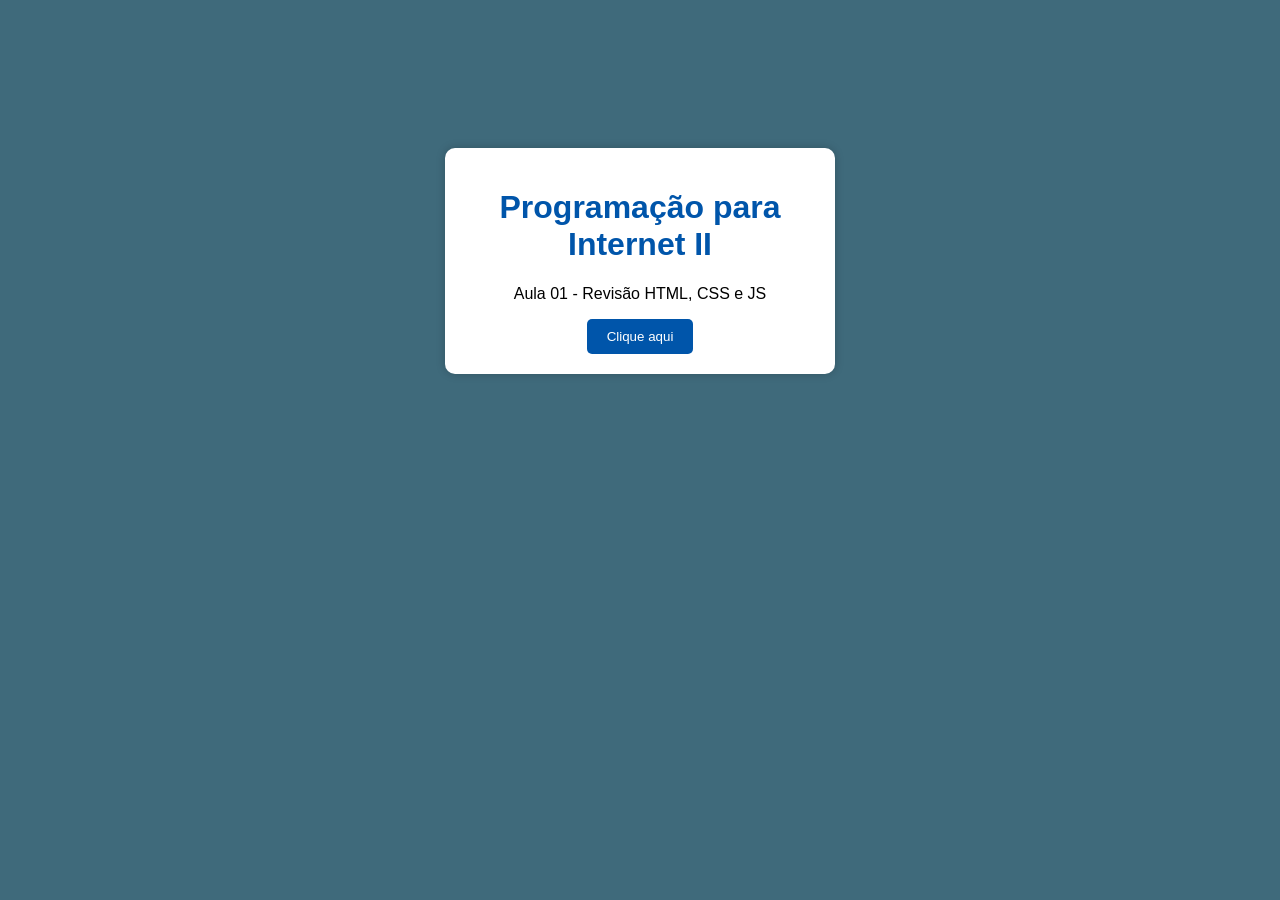
<file: aula um/index.html>
<!DOCTYPE html>
<html lang="en">
<head>
    <meta charset="UTF-8">
    <title>Document</title>
    <link rel="stylesheet" href="style.css">
    <script src="script.js"></script>
</head>
<body>
   
    <main class="card"> 
        
        <h1>Programação para Internet II</h1> 
        <p id="texto">Aula 01 - Revisão HTML, CSS e JS</p> 
        <button onclick="mostrarMensagem()">Clique aqui</button> 
    
    
</body>
</html>
</file>
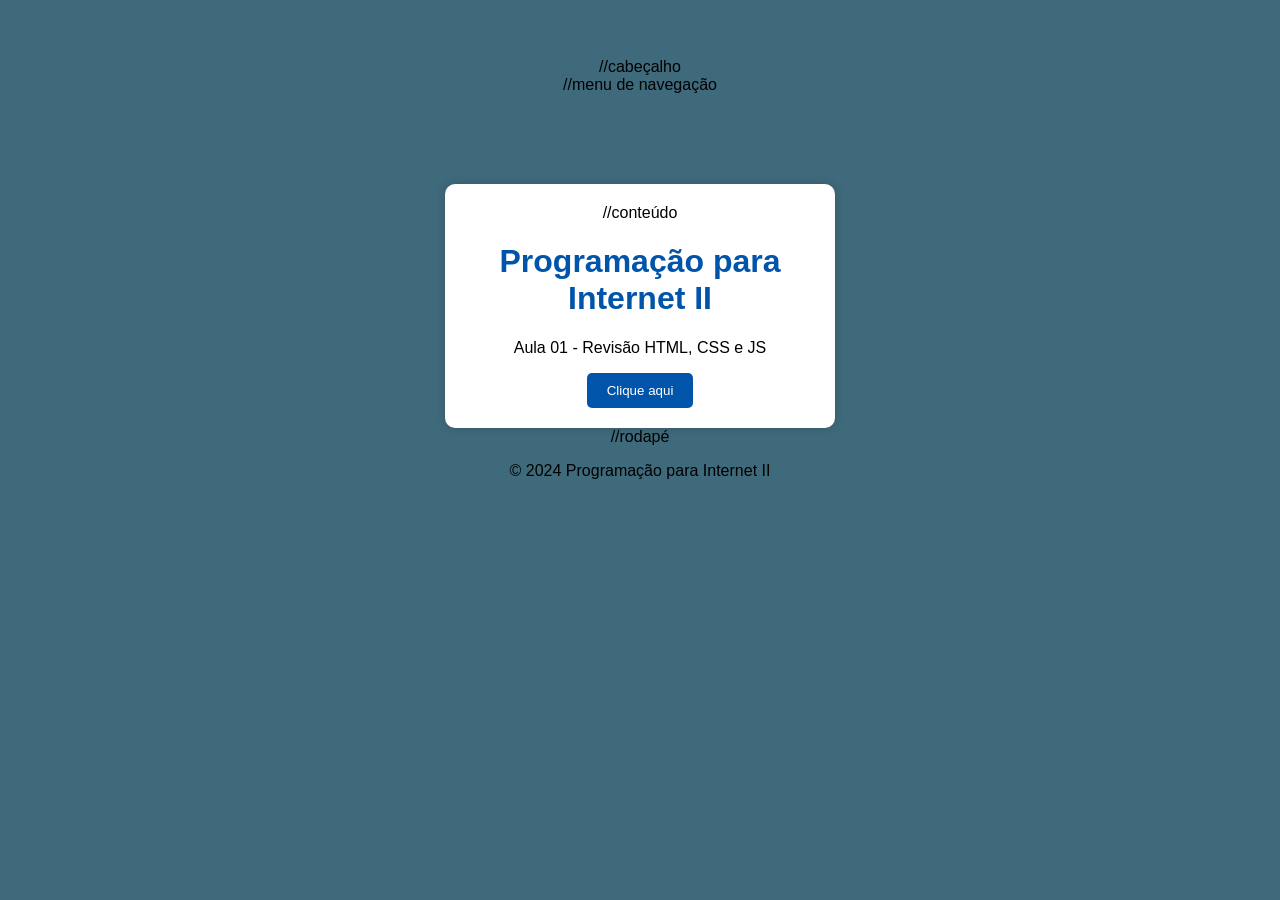
<file: aula1/index.html>
<!DOCTYPE html>
<html lang="en">
<head>
    <meta charset="UTF-8">
    <title>Document</title>
    <link rel="stylesheet" href="style.css">
    <script src="script.js"></script>
</head>
<body>
    <header> //cabeçalho

    </header> 
    
    <nav> //menu de navegação

    </nav>
   
    <main class="card"> //conteúdo
        <h1>Programação para Internet II</h1> 
        <p id="texto">Aula 01 - Revisão HTML, CSS e JS</p> 
        <button onclick="mostrarMensagem()">Clique aqui</button> 
    </main>
    
    <footer> //rodapé
        <p>© 2024 Programação para Internet II</p>
    </footer> 
</body>
</html>
</file>
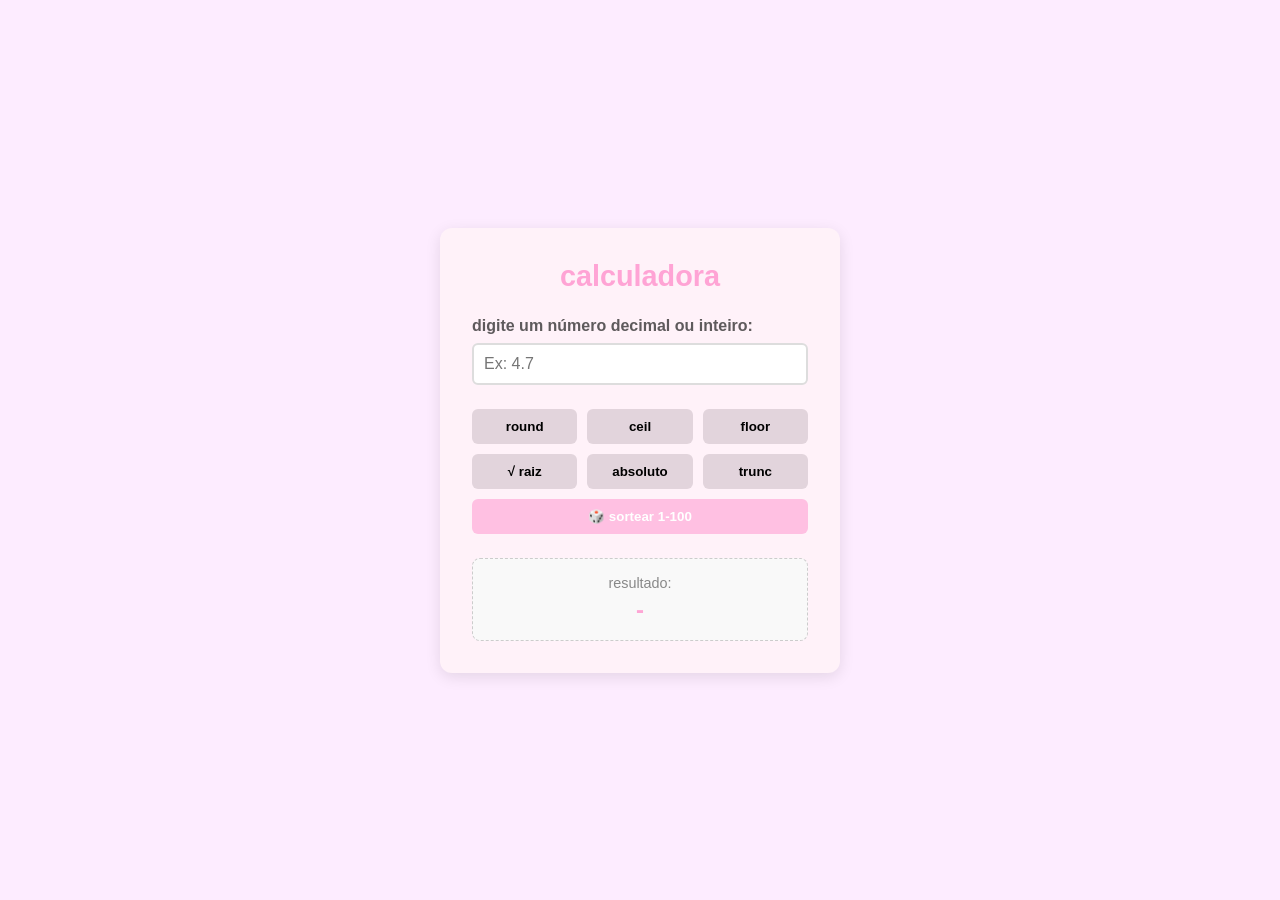
<file: aula11/index.html>
<!DOCTYPE html>
<html lang="pt-br">
<head>
    <meta charset="UTF-8">
    <meta name="viewport" content="width=device-width, initial-scale=1.0">
    <title>Aula 11 - Objeto Math</title>
    <link rel="stylesheet" href="style.css">
</head>
<body>
    
    <div class="container">
        <h1>calculadora</h1>
        
        <div class="input-group">
            <label for="num">digite um número decimal ou inteiro:</label>
            <input type="number" id="num" step="any" placeholder="Ex: 4.7">
        </div>

        <div class="botoes-grid">
            <button onclick="calcular('round')" title="Arredonda para o mais próximo">round</button>
            <button onclick="calcular('ceil')" title="Arredonda para cima">ceil</button>
            <button onclick="calcular('floor')" title="Arredonda para baixo">floor</button>
            <button onclick="calcular('sqrt')" title="Raiz Quadrada">√ raiz</button>
            <button onclick="calcular('abs')" title="Valor Absoluto (positivo)">absoluto</button>
            <button onclick="calcular('trunc')" title="Remove os decimais">trunc</button>
            <button onclick="sortear()" class="btn-sorteio">🎲 sortear 1-100</button>
        </div>

        <div id="resultado-box">
            <p>resultado:</p>
            <span id="resultado">-</span>
        </div>
    </div>

    <script src="script.js"></script>
</body>
</html>
</file>
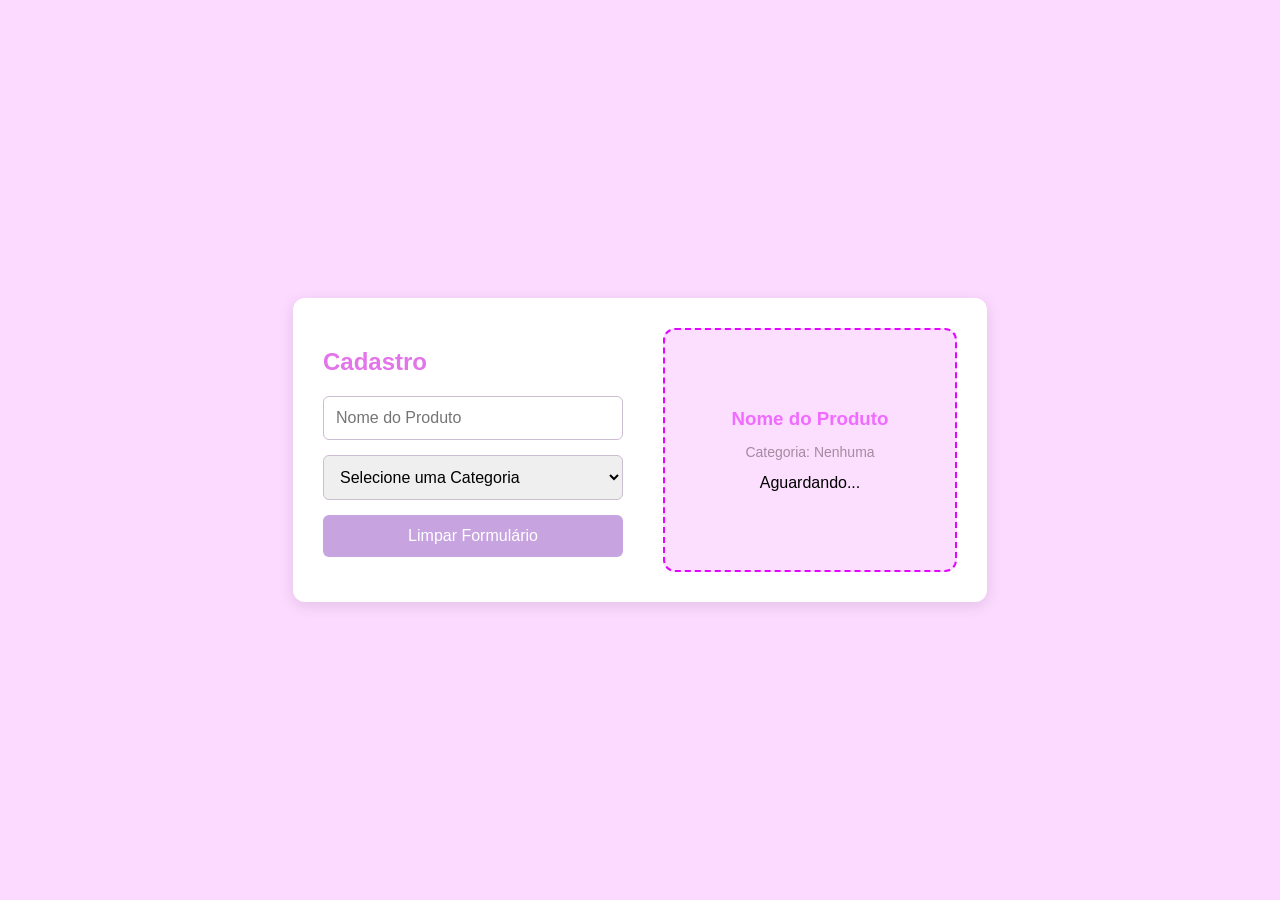
<file: aula12/index.html>
<!DOCTYPE html>
<html lang="pt-br">
<head>
    <meta charset="UTF-8">
    <meta name="viewport" content="width=device-width, initial-scale=1.0">
    <title>Lojavirtual - Aula 12</title>
    <link rel="stylesheet" href="style.css">
</head>
<body>

    <div class="container">
        <!-- Lado Esquerdo: Entrada de Dados -->
        <div class="form-cadastro">
            <h2>Cadastro</h2>
            <input type="text" id="nome-produto" placeholder="Nome do Produto">
            
            <select id="categoria-produto">
                <option value="Sem Categoria">Selecione uma Categoria</option>
                <option value="SkinCare">SkinCare</option>
                <option value="Vestuário">Vestuário</option>
                <option value="Maquiagens">Maquiagens</option>
            </select>

            <button id="btn-limpar">Limpar Formulário</button>
        </div>

        <!-- Lado Direito: Saída de Dados (Prévia) -->
        <div class="card-previa" id="card-previa">
            <h3 id="previa-nome">Nome do Produto</h3>
            <p>Categoria: <span id="previa-categoria">Nenhuma</span></p>
            <div id="status-estoque">Aguardando...</div>
        </div>
    </div>

    <script src="script.js"></script>
</body>
</html>
</file>
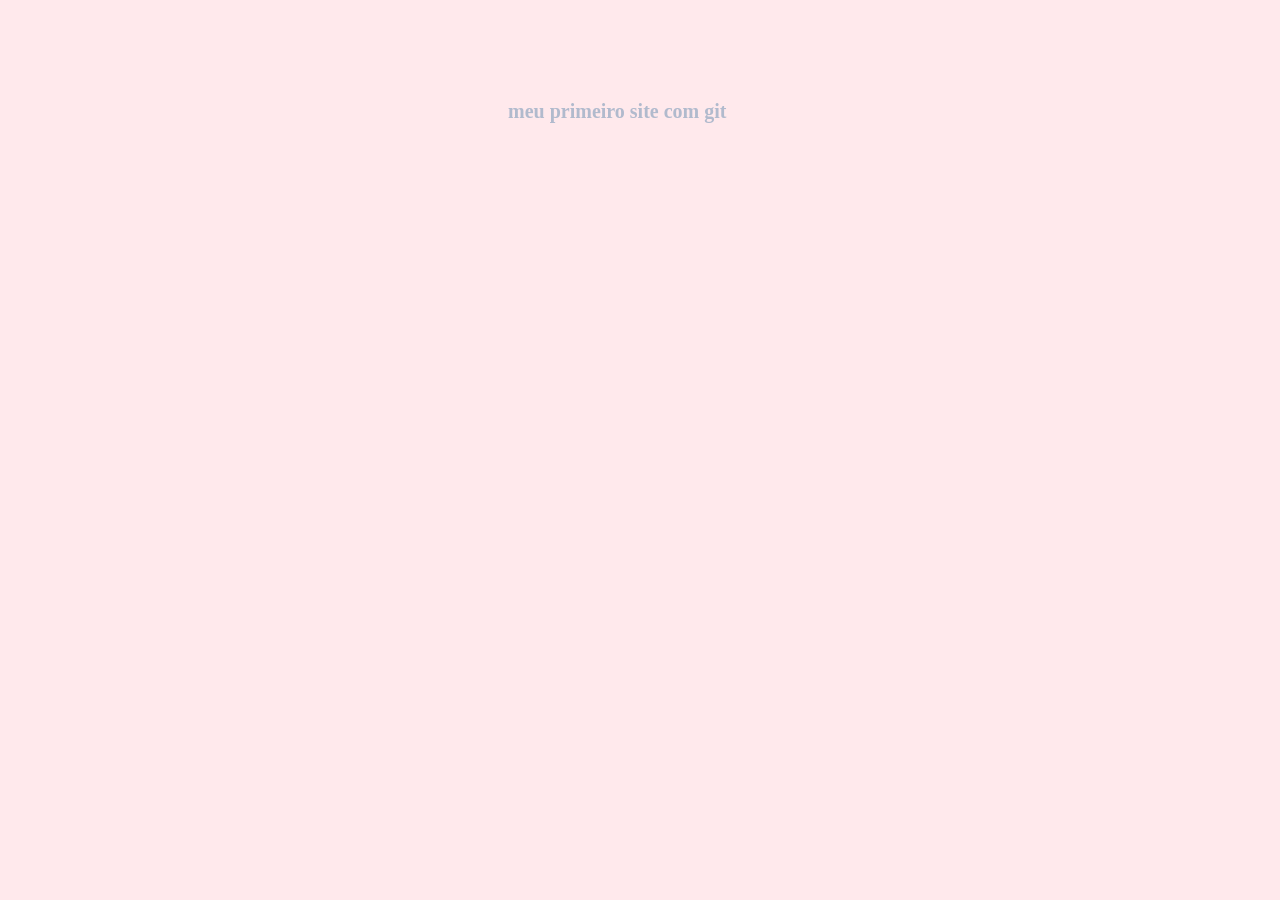
<file: aula2/index.html>
<!DOCTYPE html>
<html lang="en">
<head>
    <meta charset="UTF-8">
    <meta name="viewport" content="width=device-width, initial-scale=1.0">
    <title>Document</title>
    <link rel="stylesheet" href="style.css">
</head>
<body bgcolor="ffe9ec">
    <h1 id="h1">meu primeiro site com git</h1>
</body>
</html>
</file>
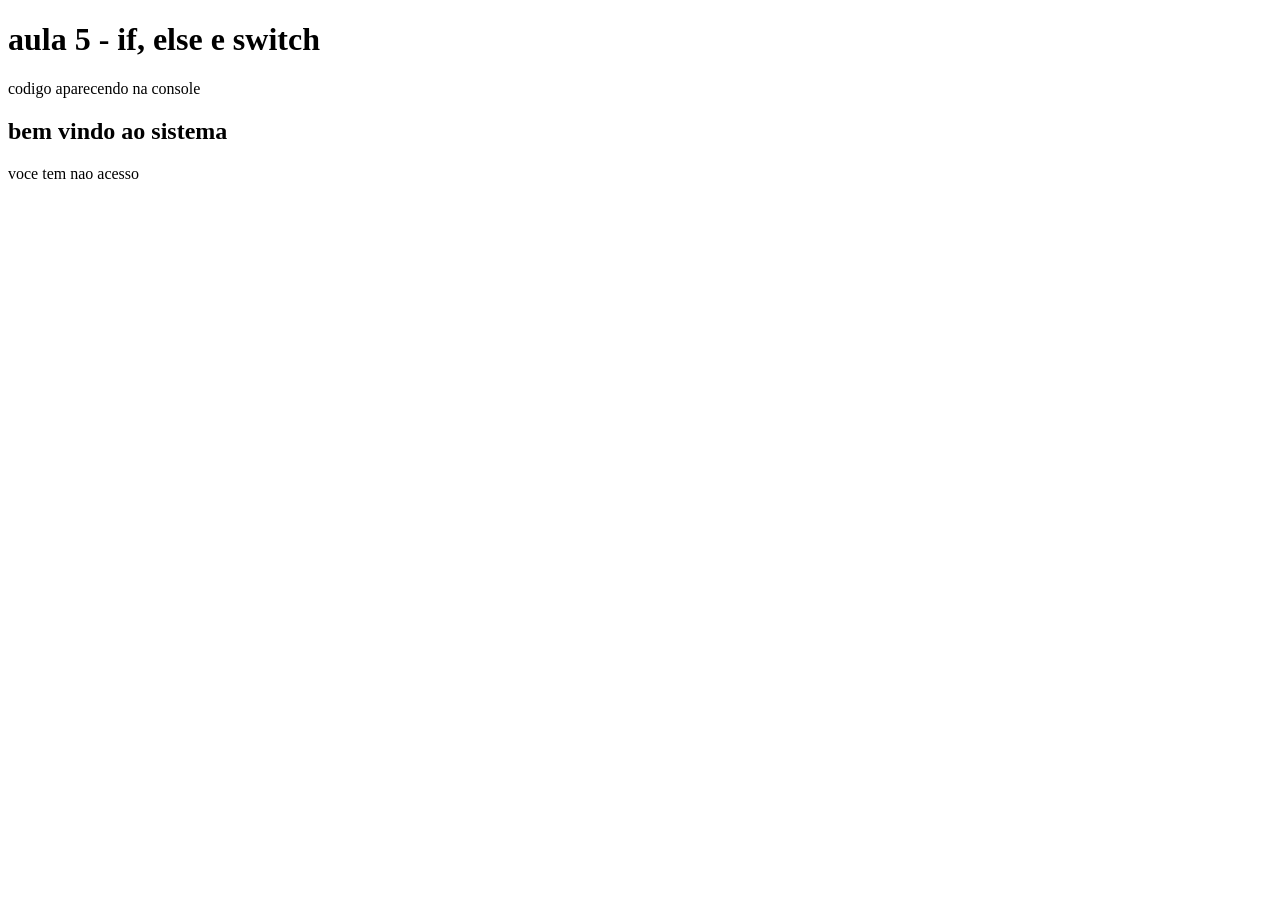
<file: aula5/index.html>
<!DOCTYPE html>
<html lang="en">
<head>
    <meta charset="UTF-8">
    <meta name="viewport" content="width=device-width, initial-scale=1.0">
    <title>Document</title>
</head>
<body>
    
    <h1>aula 5 - if, else e switch</h1>
    <p>codigo aparecendo na console</p>

</body>

<script>

    let idade = 20;
    if(idade >= 18){
        console.log('voce é maior de idade');
    }
    else{
        console.log('voce é menor de idade');
    }

    // else if - (igual o elif em tlp)

    let nota = 7.5;
    if(nota >= 9){
        console.log('excelente! conceito A.');
    }
    else if(nota >= 7){
        console.log('muito bom! conceito B.');
    }
    else if (nota >= 5){
        console.log('regular, conceito C.');
    }
    else{
        console.log('reprovado.');
    }

    //true e false

    let usuarioLogado = true
    let isAdm = false
    if( usuarioLogado = true){
        document.write('<h2>bem vindo ao sistema</h2>');
        if(isAdm){
            document.write('<p>voce tem acesso</p>');
        }else{
            document.write('<p>voce tem nao acesso</p>');
        }
    }else{
        document.write('<h2>faça login</h2>');
    } 

    //if ternario

    let age = 17;
    let status = (age >= 18) ? 'maior de   idade' : 'menor de idade';
    console.log(status);

    //switch

    let diaSemana = 1;
    switch(diaSemana){
        case 1:{
            console.log('domingo');
            break;
        }
        case 2:{
            console.log('segunda');
            break;
        }case 3:{
            console.log('terça');
            break;
        }
    }
</script>
</html>
</file>
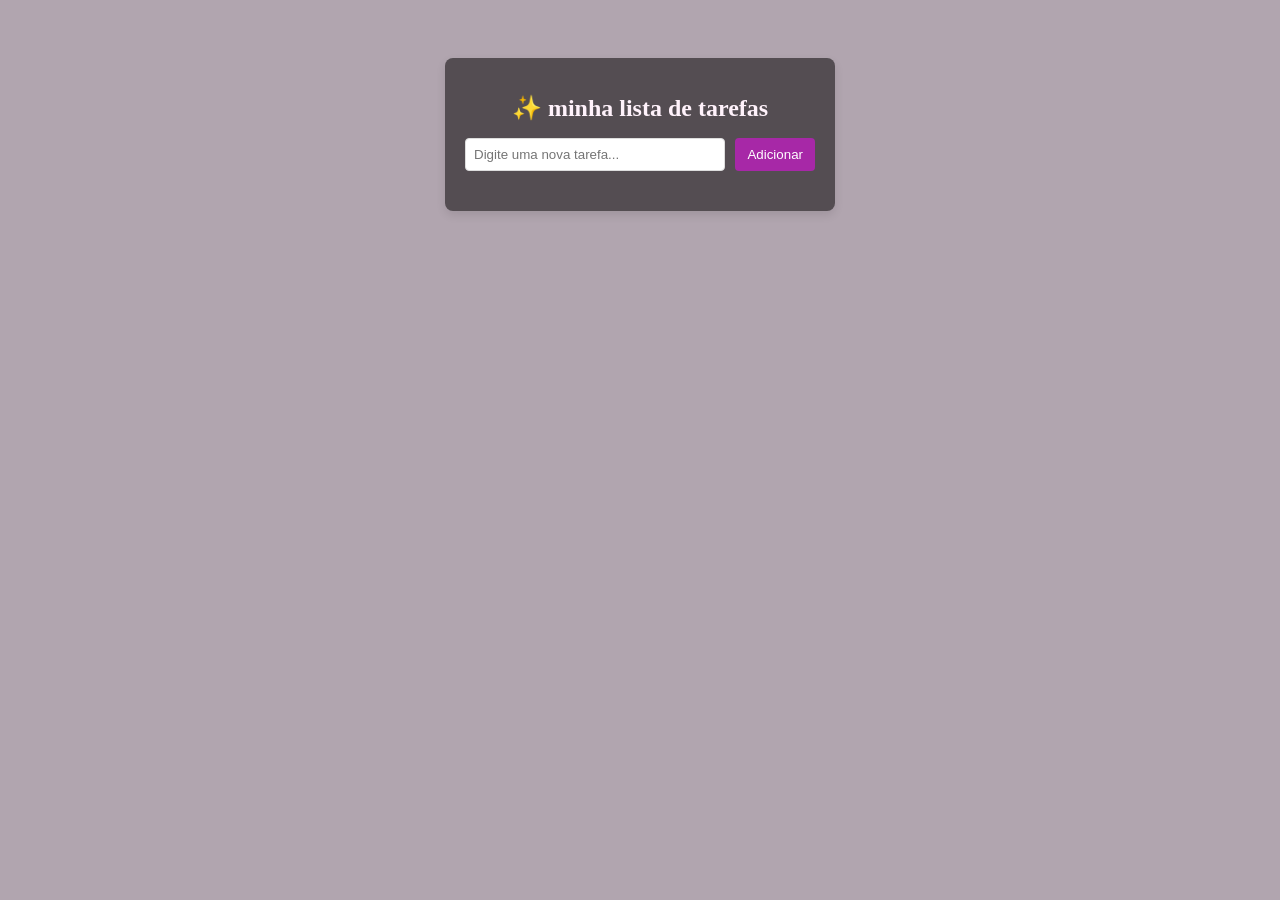
<file: aula8/index.html>
<!DOCTYPE html>
<html lang="pt-br">
<head>
    <meta charset="UTF-8">
    <meta name="viewport" content="width=device-width, initial-scale=1.0">
    <title>Minha Lista de Tarefas - Aula 08</title>
    <link rel="stylesheet" href="style.css">
</head>
<body>
    <!-- fazendo uma lista de tarefas simples usando DOM e eventos: -->
    <div class="container">
        <h1>✨ minha lista de tarefas</h1>
        
        <div class="input-group">
            <input type="text" id="nova-tarefa" placeholder="Digite uma nova tarefa...">
            <button id="btn-adicionar">Adicionar</button>
        </div>

        <ul id="lista-tarefas">
            <!-- As tarefas aparecerão aqui dinamicamente -->
        </ul>
    </div>

    <script src="script.js"></script>
</body>
</html>
</file>
<file: aula um/style.css>
body { 
font-family: Arial; 
background-color: #3f6a7b; 
text-align: center; 
padding-top: 50px; 
} 

.card { 
background-color: white; 
width: 350px;
margin: 90px auto 0 auto; 
padding: 20px; 
border-radius: 10px; 
}
h1 { 
color: #0055aa;
font-family: Verdana, Geneva, Tahoma, sans-serif;
} 
button { 
padding: 10px 20px; 
border: none; 
background-color: #0055aa; 
color: white; 
border-radius: 5px; 
cursor: pointer; 
} 
button:hover { 
background-color: #003366; 
}
.card { 
box-shadow: 0 0 10px rgba(0,0,0,0.2); 
}
</file>
<file: aula1/style.css>
body { 
font-family: Arial; 
background-color: #3f6a7b; 
text-align: center; 
padding-top: 50px; 
} 

.card { 
background-color: white; 
width: 350px;
margin: 90px auto 0 auto; 
padding: 20px; 
border-radius: 10px; 
}
h1 { 
color: #0055aa;
font-family: Verdana, Geneva, Tahoma, sans-serif;
} 
button { 
padding: 10px 20px; 
border: none; 
background-color: #0055aa; 
color: white; 
border-radius: 5px; 
cursor: pointer; 
} 
button:hover { 
background-color: #003366; 
}
.card { 
box-shadow: 0 0 10px rgba(0,0,0,0.2); 
}
</file>
<file: aula11/style.css>
:root {
    --primary-color: #ff85c6b8;
    --secondary-color: #ffc0e2;
    --bg-color: #fdeaffdd;
    --text-color: #333333;
    --container-bg: #fff2f9;
    --shadow: 0 4px 15px rgba(0,0,0,0.1);
}

* {
    margin: 0;
    padding: 0;
    box-sizing: border-box;
    font-family: 'Segoe UI', Tahoma, Geneva, Verdana, sans-serif;
}

body {
    background-color: var(--bg-color);
    color: var(--text-color);
    display: flex;
    justify-content: center;
    align-items: center;
    min-height: 100vh;
}

.container {
    background-color: var(--container-bg);
    padding: 2rem;
    border-radius: 12px;
    box-shadow: var(--shadow);
    width: 100%;
    max-width: 400px;
    text-align: center;
}

h1 {
    margin-bottom: 1.5rem;
    color: var(--primary-color);
    font-size: 1.8rem;
}

.input-group {
    margin-bottom: 1.5rem;
    text-align: left;
}

.input-group label {
    display: block;
    margin-bottom: 0.5rem;
    font-weight: 600;
    color: #5e5a5c;
}

.input-group input {
    width: 100%;
    padding: 10px;
    border: 2px solid #ddd;
    border-radius: 6px;
    outline: none;
    font-size: 1rem;
    transition: border-color 0.3s;
}

.input-group input:focus {
    border-color: var(--primary-color);
}

.botoes-grid {
    display: grid;
    grid-template-columns: repeat(3, 1fr);
    gap: 10px;
    margin-bottom: 1.5rem;
}

button {
    padding: 10px;
    border: none;
    border-radius: 6px;
    background-color: #e2d4dc;
    cursor: pointer;
    font-weight: 600;
    transition: all 0.2s;
}

button:hover {
    background-color: var(--primary-color);
    color: white;
    transform: translateY(-2px);
}

button:active {
    transform: translateY(0);
}

.btn-sorteio {
    grid-column: span 3;
    background-color: var(--secondary-color);
    color: white;
}

.btn-sorteio:hover {
    background-color: #eebff3;
}

#resultado-box {
    background-color: #f9f9f9;
    padding: 1rem;
    border-radius: 8px;
    border: 1px dashed #ccc;
}

#resultado-box p {
    font-size: 0.9rem;
    color: #888;
    margin-bottom: 5px;
}

#resultado {
    font-size: 1.5rem;
    font-weight: bold;
    color: var(--primary-color);
}
</file>
<file: aula12/style.css>
body { font-family: 'Segoe UI', Tahoma, Geneva, Verdana, sans-serif; background-color: #fcd9ff; display: flex; justify-content: center; align-items: center; height: 100vh; margin: 0; }
.container { display: flex; gap: 40px; background: white; padding: 30px; border-radius: 12px; box-shadow: 0 4px 15px rgba(0,0,0,0.1); }
        
.form-cadastro { display: flex; flex-direction: column; width: 300px; }
h2 { color: #e374e9; margin-bottom: 20px; }
input, select, button { padding: 12px; margin-bottom: 15px; border: 1px solid #cdbdd0; border-radius: 6px; font-size: 16px; }
        
button { background-color: #e16feb; color: white; border: none; cursor: pointer; transition: 0.3s; }
button:hover { background-color: #d854e4df; }
#btn-limpar { background-color: #c7a4e0; }

/* Estilo do Card de Prévia */
.card-previa { width: 250px; border: 2px dashed #e205ff; border-radius: 12px; padding: 20px; display: flex; flex-direction: column; align-items: center; justify-content: center; background-color: #fcd9ffdc; }
.card-previa h3 { margin: 0; color: #f06bff; }
.card-previa p { color: #a48b9f; font-size: 14px; }
        
/* Classe de destaque que será usada no evento Change */
.destaque { border-style: solid; background-color: #fcd9ff; transform: scale(1.05); transition: 0.3s; }
</file>
<file: aula2/style.css>
h1
{
    color: #b1bacd;
    font-family: Arial, Helvetica, sans-serif;
    font-family: cursive;
    margin-top: 100px;
    margin-left: 500px;
    font-size: 20px;
}
</file>
<file: aula8/style.css>
body {
    font-family: 'Segoe UI', Tahoma, Geneva, Verdana, sans-serif;
    background-color: #b1a5af;
    display: flex;
    justify-content: center;
    padding: 50px;
}

.container {
    background-color: #544d52;
    padding: 20px;
    border-radius: 8px;
    box-shadow: 0 4px 10px rgba(0,0,0,0.1);
    width: 350px;
}

h1 {
    text-align: center;
    color: #fff2fb;
    font-size: 1.5rem;
    font-family: Georgia, 'Times New Roman', Times, serif;
}

.input-group {
    display: flex;
    gap: 10px;
}

input {
    flex: 1;
    padding: 8px;
    border: 1px solid #ddd;
    border-radius: 4px;
}

button {
    padding: 8px 12px;
    background-color: #a728a7;
    color: white;
    border: none;
    border-radius: 4px;
    cursor: pointer;
}

button:hover {
    background-color: #a728a7;
}

ul {
    list-style: none;
    padding: 0;
    margin-top: 20px;
}

li {
    background-color: #ffffff;
    margin-bottom: 8px;
    padding: 10px;
    border-radius: 4px;
    border-left: 5px solid #a728a7;
    border-right: 5px solid #a728a7;
    display: flex;
    justify-content: space-between;
    align-items: center;
    font-family: Georgia, 'Times New Roman', Times, serif;
    color: #a728a7;
}
</file>
